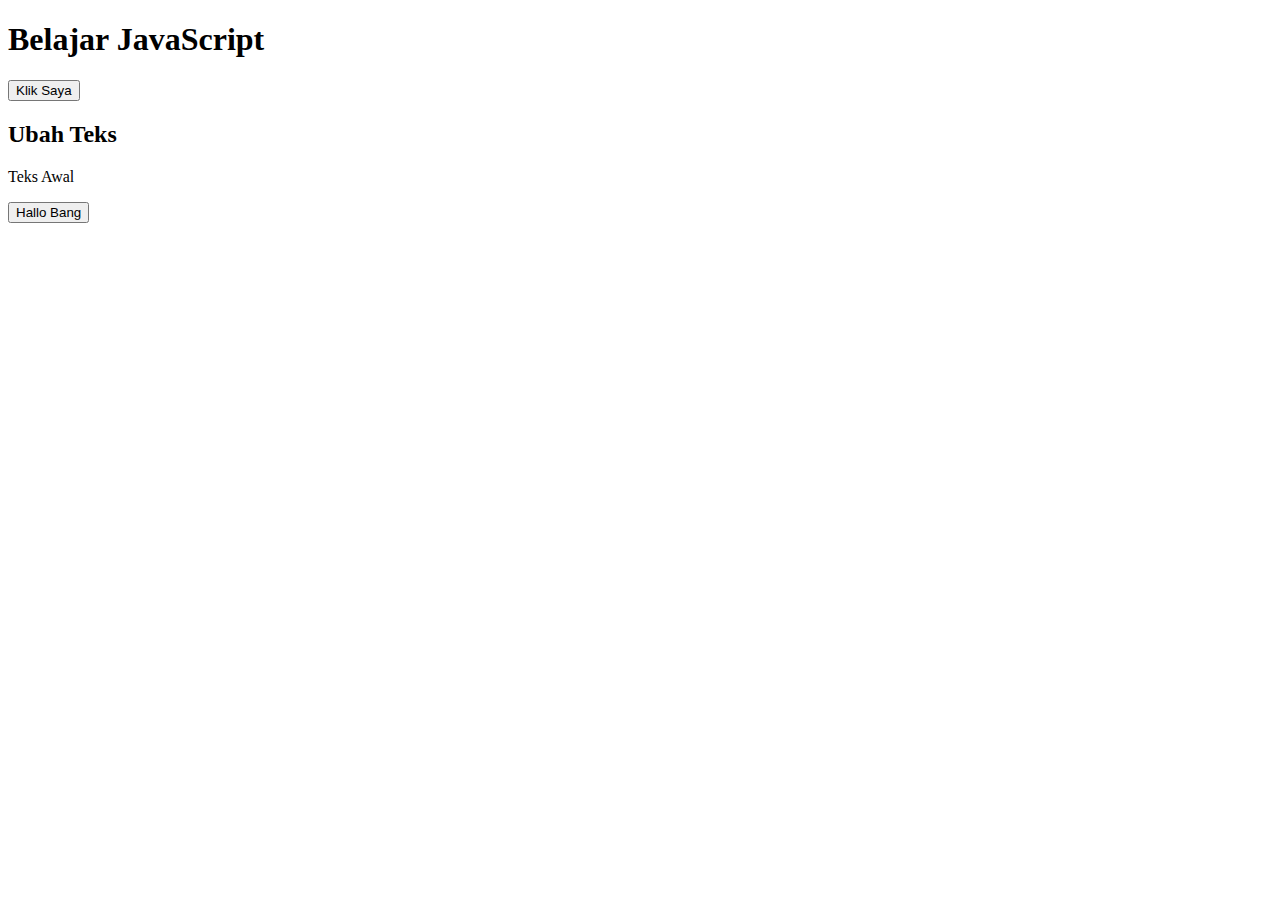
<file: index.html>
<!DOCTYPE html>
<html>
  <head>
    <title>JS Dasar</title>
  </head>
  <body>
    <h1>Belajar JavaScript</h1>
    <button onclick="halo()">Klik Saya</button>

    <!-- Ubah Teks -->
    <h2>Ubah Teks</h2>
    <p id="teks">Teks Awal</p>
    <button onclick="ubahTeks()">Hallo Bang</button>

    <script src="script.js"></script>
  </body>
</html>
</file>
